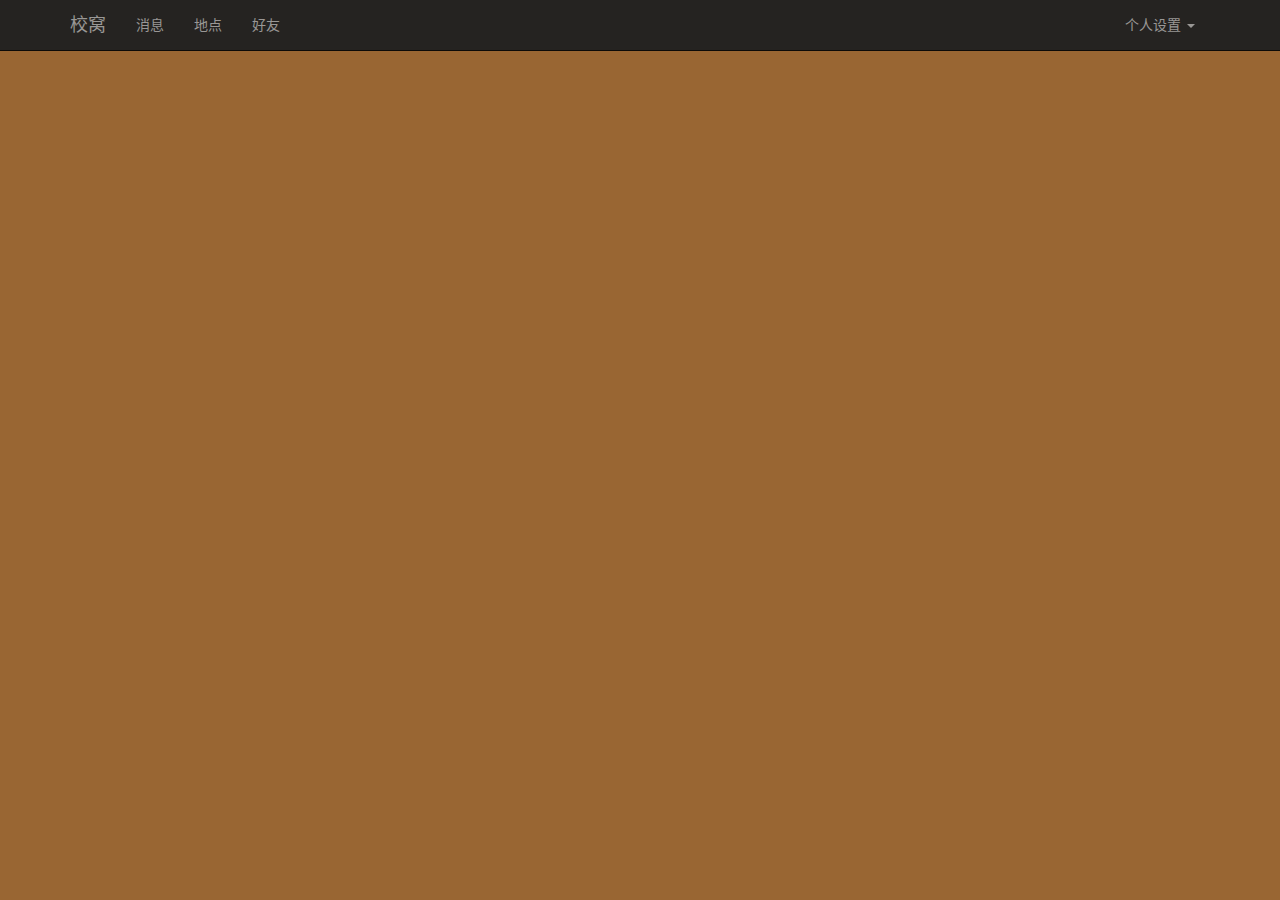
<file: application/views/scripts/index/personal.html>
<!DOCTYPE html>
<html lang="zh-CN">
  <head>
    <title>personal</title>
    <meta charset="utf-8">
    <meta name="viewport" content="width=device-width, initial-scale=1.0">
    <!-- Bootstrap -->
    <!-- Include all compiled plugins (below), or include individual files as needed -->
    <script src="js/jquery.min.js"></script>
    <script src="js/bootstrap.min.js"></script>
    <link href="css/bootstrap.css" rel="stylesheet" media="screen">
	<link rel="shortcut icon" href="ico/s.jpg">
    <link href="css/register.css" rel="stylesheet">
    <!-- HTML5 Shim and Respond.js IE8 support of HTML5 elements and media queries -->
    <!-- WARNING: Respond.js doesn't work if you view the page via file:// -->
    <!--[if lt IE 9]>
      <script src="https://oss.maxcdn.com/libs/html5shiv/3.6.2/html5shiv.js"></script>
      <script src="https://oss.maxcdn.com/libs/respond.js/1.3.0/respond.min.js"></script>
    <![endif]-->
  </head>
  <body>
  <!-- /nav顶部-->
  
    <div class="navbar navbar-inverse navbar-fixed-top">
      <div class="container">
        <div class="navbar-header">
          <button type="button" class="navbar-toggle" data-toggle="collapse" data-target=".navbar-collapse">
            <span class="icon-bar"></span>
            <span class="icon-bar"></span>
            <span class="icon-bar"></span>
          </button>
          <a class="navbar-brand">校窝</a>
        </div>
        <div class="collapse navbar-collapse">
          <ul class="nav navbar-nav">
            <li><a href="home.html">消息</a></li>
            <li><a href="place.html">地点</a></li>
            <li><a href="friend.html">好友</a></li>
          </ul>
          <ul class="nav navbar-nav navbar-right">
          	  <li class="dropdown ">
                      <a href="#" class="dropdown-toggle" data-toggle="dropdown">个人设置 <b class="caret"></b></a>
                      <ul class="dropdown-menu">
                        <li><a data-toggle="modal" data-target="#person_data">修改资料</a></li>
                        <li><a href="personal.html">个人中心</a></li>
                        <li><a href="http://localhost/SchNest/public/logout/logout">退出</a></li>

                      </ul>
            </li>
          </ul>
        </div><!--/.nav-collapse -->
      </div>
    </div>
	   
	<div class="modal fade" id="person_data" tabindex="-1" role="dialog" aria-labelledby="myModalLabel" aria-hidden="true">
      <div class="modal-dialog">
        <div class="modal-content">
          <div class="modal-header">
            <button type="button" class="close" data-dismiss="modal" aria-hidden="true">&times;</button>
            <h2 class="modal-title" id="myModalLabel">修改个人资料</h2>
          </div>
          <div class="modal-body">
              <form role="form">
                  <div class="form-group">
                    <label for="exampleInputEmail1">Email address</label>
                    <input type="email" class="form-control" id="exampleInputEmail1" placeholder="Enter email">
                  </div>
                  <div class="form-group">
                    <label for="institute">学院</label>
                    <input type="text" class="form-control" id="institute" placeholder="学院">
                  </div>
                  <div class="form-group">
                    <label for="person_comment">个性签名</label>
                    <input type="text" class="form-control" id="person_comment" placeholder="个性签名">
                  </div>
                  <div class="form-group">
                    <label for="profileInputFile">头像</label>
                    <input type="file" id="profileprofileInputFile">
                    <p class="help-block">上传你的头像.</p>
                  </div>
            </form>
          </div>
          <div class="modal-footer">
            <button type="button" class="btn btn-default" data-dismiss="modal">关闭</button>
            <button type="button" class="btn btn-primary">提交</button>
          </div>
        </div><!-- /.modal-content -->
      </div><!-- /.modal-dialog -->
    </div><!-- /.modal -->
	<script type="text/javascript">
    $('#person_data').modal({
		show:false
	});
    </script>
</body>
</html>
</file>
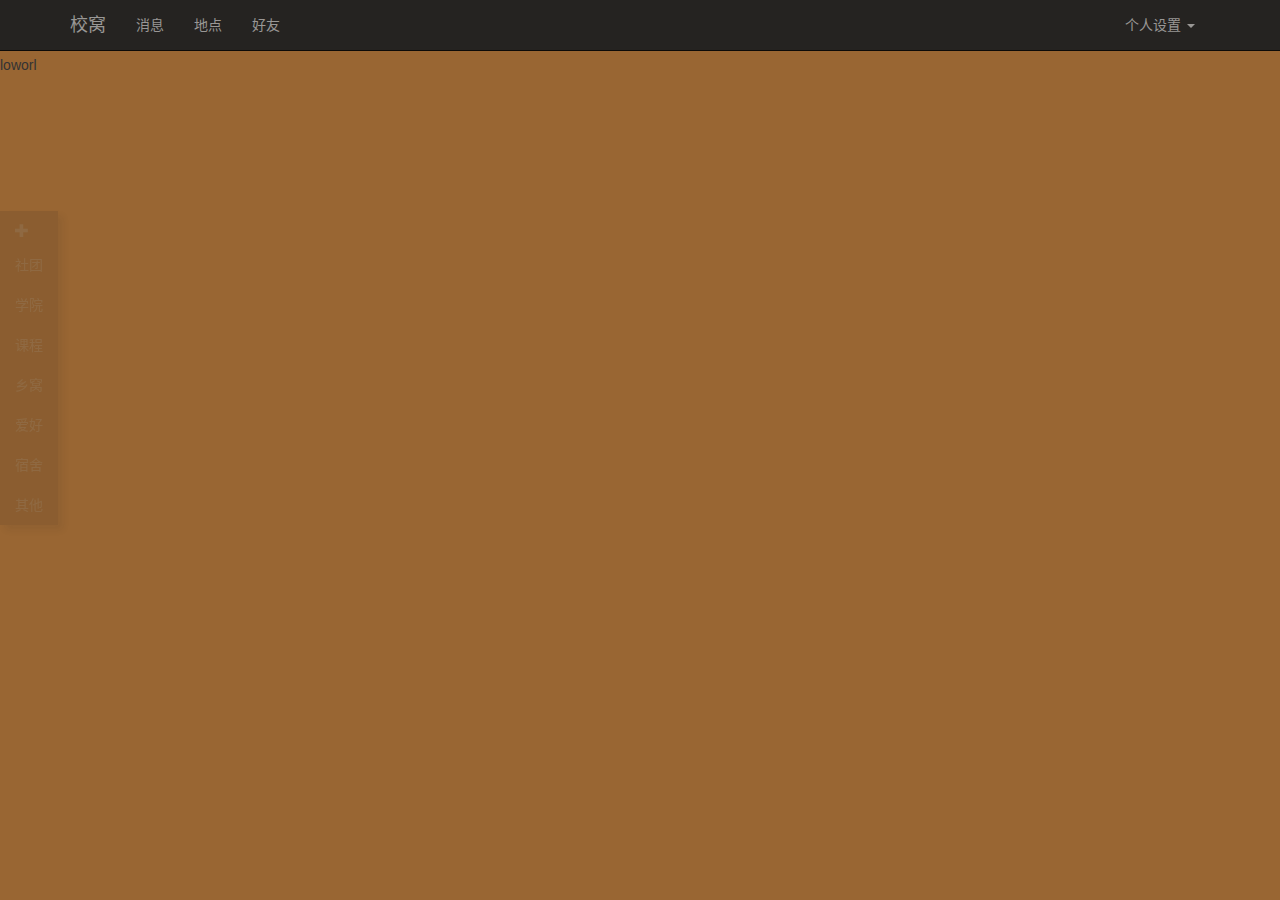
<file: application/views/scripts/index/place.html>
loworl
<!DOCTYPE html>
<html lang="zh-CN">
  <head>
    <title>Place</title>
    <meta charset="utf-8">
    <meta name="viewport" content="width=device-width, initial-scale=1.0">
    <!-- Bootstrap -->
    <!-- Include all compiled plugins (below), or include individual files as needed -->
    <script src="js/jquery.min.js"></script>
    <script src="js/bootstrap.min.js"></script>
    <link href="css/bootstrap.css" rel="stylesheet" media="screen">
    <link href="css/place.css" rel="stylesheet" media="screen">
	<link rel="shortcut icon" href="ico/s.jpg">
    <!-- HTML5 Shim and Respond.js IE8 support of HTML5 elements and media queries -->
    <!-- WARNING: Respond.js doesn't work if you view the page via file:// -->
    <!--[if lt IE 9]>
        <script src="js/jquery-ui-1.10.0.custom.min.js"></script>
        <link href="css/jquery-ui-1.10.0.custom.css" rel="stylesheet">
	
      <script src="https://oss.maxcdn.com/libs/html5shiv/3.6.2/html5shiv.js"></script>
      <script src="https://oss.maxcdn.com/libs/respond.js/1.3.0/respond.min.js"></script>
    <![endif]-->
  </head>
  <body>
  <!-- /nav顶部-->
  
    <div class="navbar navbar-inverse navbar-fixed-top">
      <div class="container">
        <div class="navbar-header">
          <button type="button" class="navbar-toggle" data-toggle="collapse" data-target=".navbar-collapse">
            <span class="icon-bar"></span>
            <span class="icon-bar"></span>
            <span class="icon-bar"></span>
          </button>
          <a class="navbar-brand">校窝</a>
        </div>
        <div class="collapse navbar-collapse">
          <ul class="nav navbar-nav">
            <li><a href="home.html">消息</a></li>
            <li><a href="place.html">地点</a></li>
            <li><a href="friend.html">好友</a></li>
          </ul>
          <ul class="nav navbar-nav navbar-right">
          	  <li class="dropdown ">
                      <a href="#" class="dropdown-toggle" data-toggle="dropdown">个人设置 <b class="caret"></b></a>
                      <ul class="dropdown-menu">
                        <li><a data-toggle="modal" data-target="#person_data">修改资料</a></li>
                        <li><a href="personal.html">个人中心</a></li>
                        <li><a href="http://localhost/SchNest/public/logout/logout">退出</a></li>

                      </ul>
            </li>
          </ul>
        </div><!--/.nav-collapse -->
      </div>
    </div>
	<div class="left-nav">
    	<ul class="nav">
        	<li>
            	<a class="left-nav-a"><span class="glyphicon glyphicon-plus" data-toggle="modal" data-target="#create_pla"></span></a>
            </li>
        	<li>
            	<a class="left-nav-a">社团</a>
            </li>
            <li>
            	<a class="left-nav-a">学院</a>
            </li>
            <li>
            	<a class="left-nav-a">课程</a>
            </li>
            <li>
            	<a class="left-nav-a">乡窝</a>
            </li>
            <li>
            	<a class="left-nav-a">爱好</a>
            </li>
            <li>
            	<a class="left-nav-a">宿舍</a>
            </li>
            <li>
            	<a class="left-nav-a">其他</a>
            </li>
        </ul>
    </div>
    <div id = "places_block">
    	
    </div>
    
    <!-- change data-->
    <div class="modal fade" id="person_data" tabindex="-1" role="dialog" aria-labelledby="myModalLabel" aria-hidden="true">
      <div class="modal-dialog">
        <div class="modal-content">
          <div class="modal-header">
            <button type="button" class="close" data-dismiss="modal" aria-hidden="true">&times;</button>
            <h2 class="modal-title" id="myModalLabel">修改个人资料</h2>
          </div>
          <div class="modal-body">
              <form role="form">
                  <div class="form-group">
                    <label for="exampleInputEmail1">Email address</label>
                    <input type="email" class="form-control" id="exampleInputEmail1" placeholder="Enter email">
                  </div>
                  <div class="form-group">
                    <label for="institute">学院</label>
                    <input type="text" class="form-control" id="institute" placeholder="学院">
                  </div>
                  <div class="form-group">
                    <label for="person_comment">个性签名</label>
                    <input type="text" class="form-control" id="person_comment" placeholder="个性签名">
                  </div>
                  <div class="form-group">
                    <label for="profileInputFile">头像</label>
                    <input type="file" id="profileprofileInputFile">
                    <p class="help-block">上传你的头像.</p>
                  </div>
            </form>
          </div>
          <div class="modal-footer">
            <button type="button" class="btn btn-default" data-dismiss="modal">关闭</button>
            <button type="button" class="btn btn-primary">提交</button>
          </div>
        </div><!-- /.modal-content -->
      </div><!-- /.modal-dialog -->
    </div><!-- /.modal -->
    <!-- create place -->
    <div class="modal fade" id="create_pla" tabindex="-1" role="dialog" aria-labelledby="myModalLabel" aria-hidden="true">
      <div class="modal-dialog">
        <div class="modal-content">
          <div class="modal-header">
            <button type="button" class="close" data-dismiss="modal" aria-hidden="true">&times;</button>
            <h2 class="modal-title" id="myModalLabel">创建地点</h2>
          </div>
          <form role="form" action="http://localhost/SchNest/public/place/create" method="post">
              <div class="modal-body">
                
                    <div class="form-group">
                         <label for="place_name">地点名字</label>
                         <input type="text" class="form-control" name="place_name" id="place_name" placeholder="请输入地点名字">
                    </div>
                    <div class="form-group">
                         <label for="place_comment">地点说明</label>
                         <input type="text" class="form-control" name="place_comment" id="place_comment" placeholder="请输入地点说明">
                    </div>
                    <div class="form-group">
                        <label for="place_category">地点类别</label>
                        <br>
                        <div class="btn-group" data-toggle="buttons" id="place_category">
                            <label class="btn btn-primary" >
                                <input type="radio" name="place_category" value="社团" id="option1">社团
                            </label>
                            <label class="btn btn-primary">
                                <input type="radio" name="place_category" value="学院" id="option2">学院
                            </label>
                            <label class="btn btn-primary">
                                <input type="radio" name="place_category" value="课程" id="option3">课程
                            </label>
                            <label class="btn btn-primary">
                                <input type="radio" name="place_category" value="乡窝" id="option4">乡窝
                            </label>
                            <label class="btn btn-primary">
                                <input type="radio" name="place_category" value="爱好" id="option5">爱好
                            </label>
                            <label class="btn btn-primary">
                                <input type="radio" name="place_category" value="宿舍" id="option6">宿舍
                            </label>
                            <label class="btn btn-primary">
                                <input type="radio" name="place_category" value="其他" id="option7">其他
                            </label>           
                        </div>
                    </div>            
              </div>
              <div class="modal-footer">
                <input type="submit" class="btn btn-primary" value="确认"/>	
                <button type="button" class="btn btn-default" data-dismiss="modal">取消</button>
              </div>
          </form> 
        </div><!-- /.modal-content -->
      </div><!-- /.modal-dialog -->
    </div><!-- /.modal -->
	<script type="text/javascript">
	$('#create_pla').modal({
		show:false
	});
	$('#person_data').modal({
		show:false
	});
	$('.btn').button();
	var request_count=0;
	$.getJSON("http://localhost/SchNest/public/place/getlist",{count:request_count},function(json){
		  request_count++;
		  for(var i = 0;typeof(json[i])!='undefined';i++){ 
		  		var element= json[i];
				var title ='<h2>'+element.name+'</h2>';
				var button_code= '<button type="button" class="btn btn-primary att_btn" id="'+element.pid+'" href="#">关注</button>';
				var category='<code>'+element.category+'</code><br>';
				var comment=element.comment+'<br>';
				var p = comment+category+button_code;
				var place = '<div class="pla-block pla-block-1">'+title+p+'</div>';
				$('#places_block').append(place);
		 }
		 $('.att_btn').on("click",function(){
			 var pid = $(this).attr('id');
			  $.ajax({
				   url: "http://localhost/SchNest/public/attention/attention",
				   processData: false,
				   data:'pid='+pid,
				   type:"POST",
				   cache:false,
				   error: function(){alert("Attention failed!")},
				   success: function(text){
					   alert(text);
					}
			});
		 });
	 });
	 
    </script>
</body>
</html>
</file>
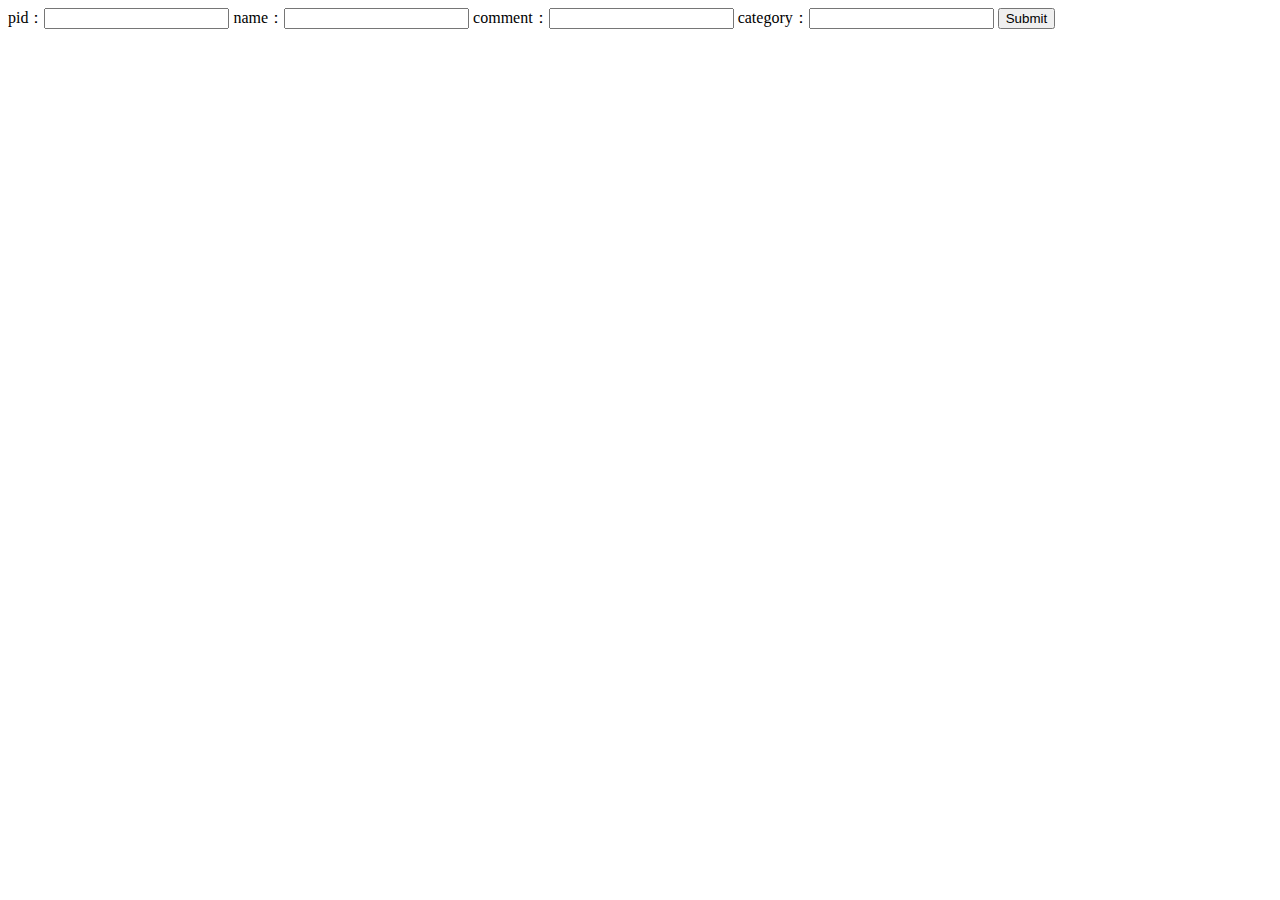
<file: application/views/scripts/index/TEST_FUNCTION.html>
<!doctype html>
<html>
<head>
<meta charset="utf-8">
<title>TEST_FUNCTION</title>
</head>

<body>
	<form action="http://localhost/SchNest/public/place/updatePla" method="post">
    	pid：<input type="text" name="pid"></input>
        name：<input type="text" name="name"></input>
        comment：<input type="text" name="comment"></input>
        category：<input type="text" name="category"></input>
        <input type="submit"></input>
    </form>
</body>
</html>
</file>
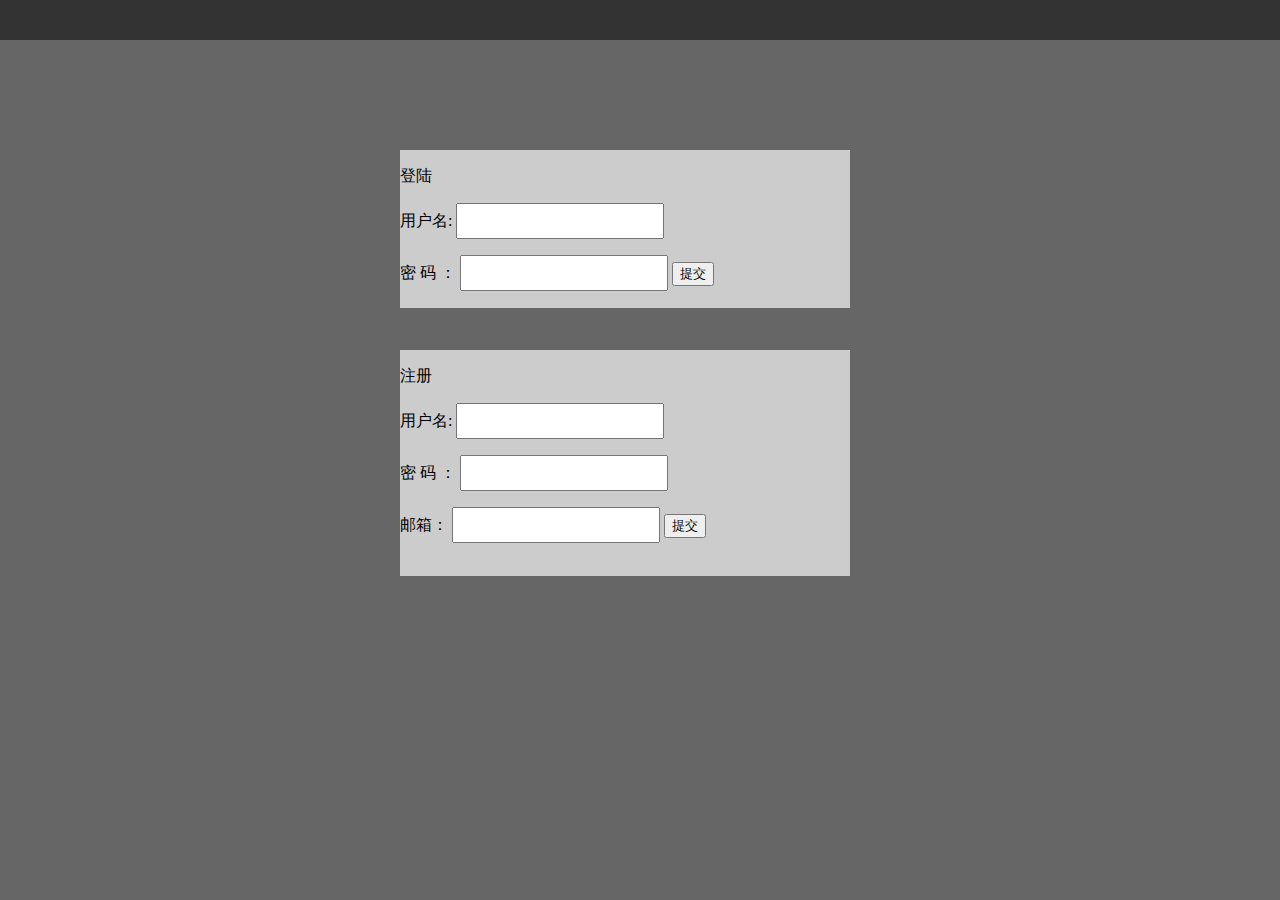
<file: application/views/scripts/test/SchNestlogin.html>
<!DOCTYPE html PUBLIC "-//W3C//DTD XHTML 1.0 Transitional//EN" "http://www.w3.org/TR/xhtml1/DTD/xhtml1-transitional.dtd">
<html xmlns="http://www.w3.org/1999/xhtml">
<head>
<meta http-equiv="Content-Type" content="text/html; charset=utf-8" />
<title>SchNest</title>
<style type="text/css">
#apDiv1 {
	position: absolute;
	width: 100%;
	height: 40px;
	z-index: 2;
	background-color: #333;
	background-position: 0px 0px;
	left: 0px;
	top: 0px;
}
#apDiv2 {
	position: absolute;
	width: 450px;
	height: 226px;
	z-index: 2;
	left: 400px;
	top: 350px;
	background-color: #CCC;
}
#apDiv3 {
	position: absolute;
	width: 450px;
	height: 158px;
	z-index: 2;
	left: 400px;
	top: 150px;
	background-color: #CCC;
}
#apDiv4 {
	position: absolute;
	width: 100%;
	height: 100%;
	z-index: -1;
	left: 0px;
	top: 0px;
	color: #000;
}
#apDiv5 {
	position: fixed;
	width: 100%;
	height: 100%;
	z-index: 1;
	background-color: #666;
	left: 0px;
	top: 0px;
}
#apDiv6 {
	position: absolute;
	width: 131px;
	height: 86px;
	z-index: 3;
	left: 142px;
	top: 151px;
}
.FontHead {
	font-family: Arial, Helvetica, sans-serif;
	font-size: 15px;
	color: #000;
}
#apDiv3 #form1 {
	font-size: 20px;
	font-family: "Helvetica Neue", "Hiragino Kaku Gothic Pro", arial, sans-serif;
	color: #000;
}
#apDiv3 #form1 p label {
	font-family: Lucida Console, Monaco, monospace;
	font-size: 20px;
}
.InpuBox {
	height: 30px;
	width: 200px;
}
.inputbox {
	height: 20px;
}
</style>
    <script type="text/javascript">
  if(document.cookie!=''){
	  window.location.href="http://localhost/SchNest/public/login/login" 
	  }
        </script>
</head>

<body>
<div id="apDiv1"></div>
<div id="apDiv2">
  <form id="register" name="register" method="post" action="http://localhost/SchNest/public/register/register">
    <p>注册</p>
    <p>
      <label for="account3">用户名:</label>
      <input name="userac" type="text" class="InpuBox" id="userac" />
    </p>
    <p>密 码 ：
      <input name="password" type="password" class="InpuBox" id="password" />
    </p>
    <p>邮箱： 
      <label for="email"></label>
      <input name="account4" type="text" class="InpuBox" id="account4" />
      <input type="submit" name="submit2" id="submit2" value="提交" />
    </p>
  </form>
</div>
<div id="apDiv3">
  <form id="login" name="login" method="post" action="http://localhost/SchNest/public/login/login">
    <p>登陆</p>
    <p>
        <label for="username">用户名:</label>
        <input name="userac" type="text" class="InpuBox" id="userac" />
    </p>
    <p>密 码 ：             
      <input name="password" type="password" class="InpuBox" id="password" />
      <input type="submit" name="submit" id="submit" value="提交" />
    </p>
  </form>
</div>

<div id="apDiv5"></div>
</body>
</html>
</file>
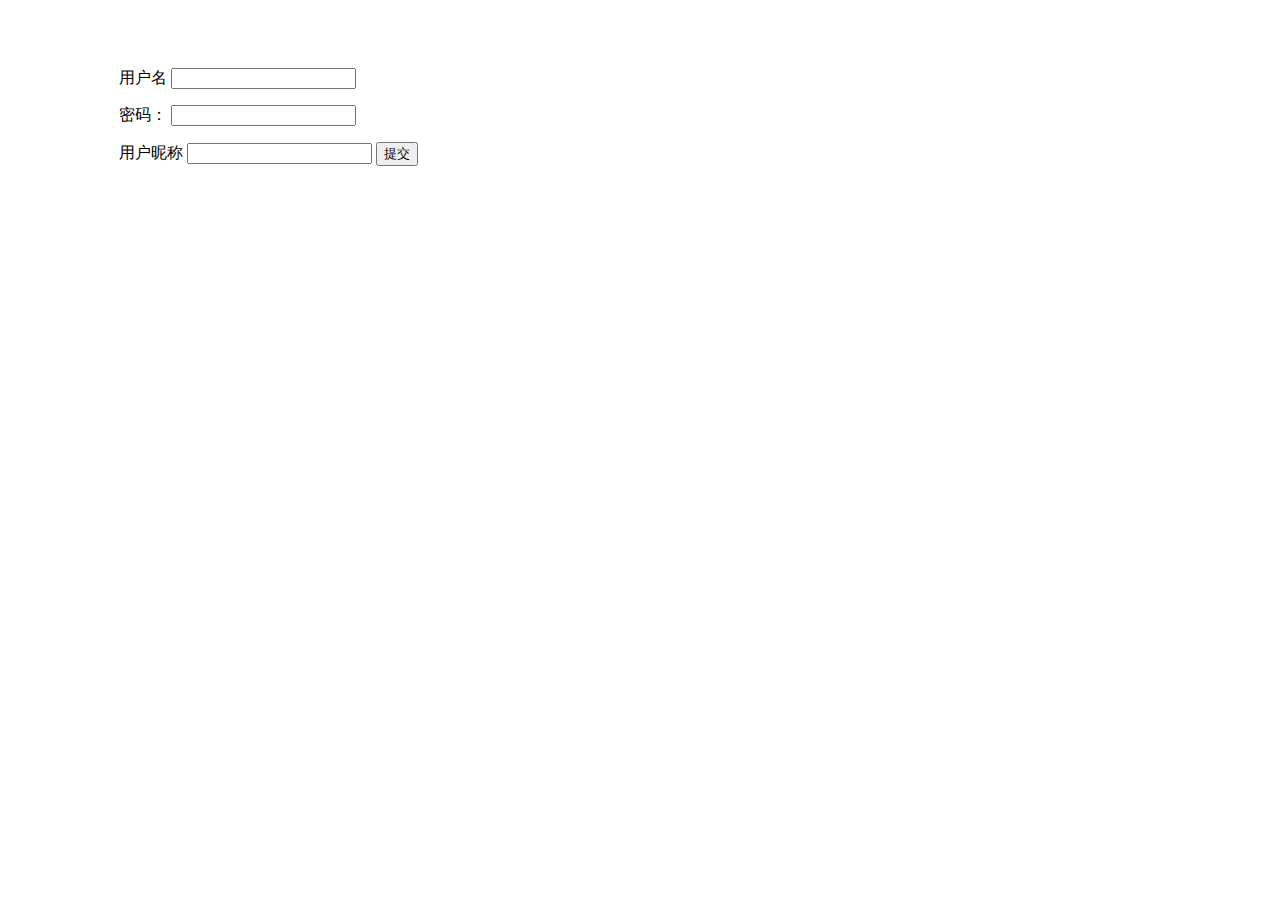
<file: application/views/scripts/test/SNregister.html>
<!DOCTYPE html PUBLIC "-//W3C//DTD XHTML 1.0 Transitional//EN" "http://www.w3.org/TR/xhtml1/DTD/xhtml1-transitional.dtd">
<html xmlns="http://www.w3.org/1999/xhtml">
<head>
<meta http-equiv="Content-Type" content="text/html; charset=utf-8" />
<title>无标题文档</title>
<style type="text/css">
#apDiv1 {
	position: absolute;
	width: 608px;
	height: 269px;
	z-index: 1;
	left: 67px;
	top: 48px;
}
#apDiv2 {
	position: absolute;
	width: 453px;
	height: 274px;
	z-index: 1;
	left: 119px;
	top: 52px;
}
</style>
</head>

<body>
<div id="apDiv2">
  <form id="form1" name="form1" method="post" action="http://127.0.0.1/SchNest/public/register/register">
    <p>用户名
  <input type="text" name="account" id="account" />
    </p>
    <p>密码：  
      <input type="password" name="password" id="password" />
    </p>
    <p>用户昵称
      <label for="username"></label>
      <input type="text" name="username" id="username" />
      <input type="submit" name="button" id="button" value="提交" />
    </p>
  </form>
</div>
</body>
</html>
</file>
<file: application/views/scripts/index/css/register.css>
.form-register {
  max-width: 330px;
  padding: 15px;
  margin: 0 auto;
}
.form-register .form-register-heading,
.form-register .checkbox {
  margin-bottom: 10px;
}
.form-register .checkbox {
  font-weight: normal;
}
.form-register .form-control {
  position: relative;
  font-size: 16px;
  height: auto;
  padding: 10px;
  -webkit-box-sizing: border-box;
     -moz-box-sizing: border-box;
          box-sizing: border-box;
}
.form-register .form-control:focus {
  z-index: 2;
}
.form-register input[type="text"] {
  margin-bottom: -1px;
  border-bottom-left-radius: 0;
  border-bottom-right-radius: 0;
}
.form-register input[type="password"] {
  margin-bottom: 10px;
  border-top-left-radius: 0;
  border-top-right-radius: 0;
}
</file>
<file: application/views/scripts/index/css/place.css>
.att_btn{
	display:inline-block;
	
}
</file>
